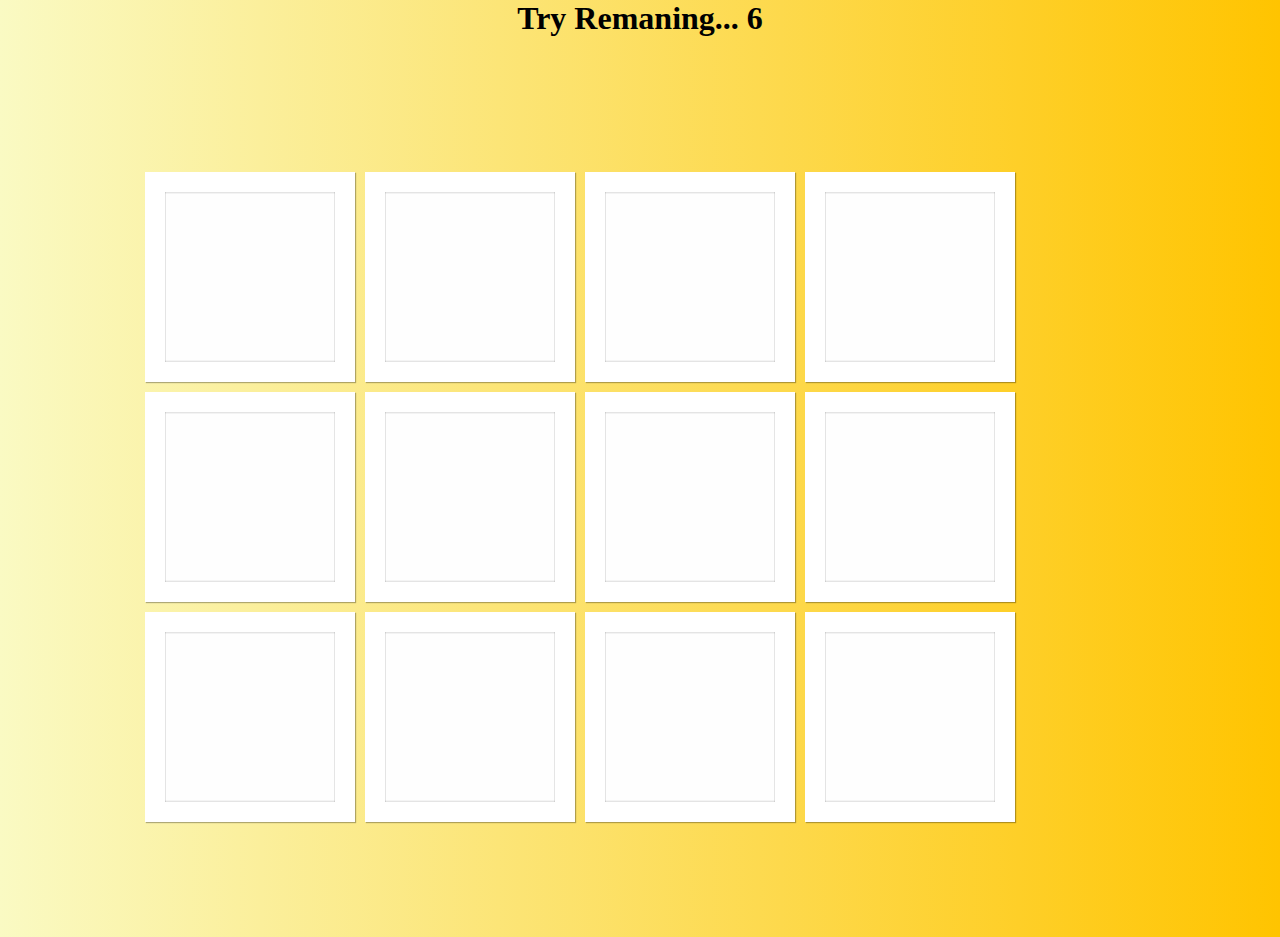
<file: imagematch.html>
<!DOCTYPE html>
<html lang="en">

<head>
    <meta charset="UTF-8">

    <title>Image Match</title>

    <link rel="stylesheet" href="./stylematch.css">
</head>

<body>
    <div class="heading">
        <h1>Try Remaning... 6</h1>
    </div>
    <div class="app">
        <section class="memory-game">
            <div class="memory-card" data-framework="react">
                <img class="front-face" src="./cat.jpg" alt="">
                <img class="back-face" src="./white.png" alt="">
            </div>

            <div class="memory-card" data-framework="react">
                <img class="front-face" src="./cat.jpg" alt="">
                <img class="back-face" src="./white.png" alt="">
            </div>

            <div class="memory-card" data-framework="angular">
                <img class="front-face" src="./dog.png" alt="">
                <img class="back-face" src="./white.png" alt="">
            </div>

            <div class="memory-card" data-framework="angular">
                <img class="front-face" src="./dog.png" alt="">
                <img class="back-face" src="./white.png" alt="">
            </div>

            <div class="memory-card" data-framework="ember">
                <img class="front-face" src="./lion.png" alt="">
                <img class="back-face" src="./white.png" alt="">
            </div>

            <div class="memory-card" data-framework="ember">
                <img class="front-face" src="./lion.png" alt="">
                <img class="back-face" src="./white.png" alt="">
            </div>

            <div class="memory-card" data-framework="vue">
                <img class="front-face" src="./fish.png" alt="">
                <img class="back-face" src="./white.png" alt="">
            </div>

            <div class="memory-card" data-framework="vue">
                <img class="front-face" src="./fish.png" alt="">
                <img class="back-face" src="./white.png" alt="">
            </div>

            <div class="memory-card" data-framework="backbone">
                <img class="front-face" src="./rabbit.jpg" alt="">
                <img class="back-face" src="./white.png" alt="">
            </div>

            <div class="memory-card" data-framework="backbone">
                <img class="front-face" src="./rabbit.jpg" alt="">
                <img class="back-face" src="./white.png" alt="">
            </div>

            <div class="memory-card" data-framework="aurelia">
                <img class="front-face" src="./chimp.png" alt="">
                <img class="back-face" src="./white.png" alt="">
            </div>

            <div class="memory-card" data-framework="aurelia">
                <img class="front-face" src="./chimp.png" alt="">
                <img class="back-face" src="./white.png" alt="">
            </div>
        </section>
    </div>
    <script src="./brain.js"></script>
</body>

</html>
</file>
<file: stylematch.css>
* {
    padding: 0;
    margin: 0;
    box-sizing: border-box;
}

.heading {
    text-align: center;
}

body {
    height: 100vh;
    background-image: linear-gradient(to right,rgb(250, 250, 195),rgb(255, 196, 0));
}

.app {
    height: 100vh;
    display: flex;
}

.memory-game {
    max-width: 1000px;
    height: 640px;
    margin: auto;
    display: flex;
    flex-wrap: wrap;
}

.memory-card {
    width: 210px;
    height: 210px;
    margin: 5px;
    position: relative;
    box-shadow: 1px 1px 1px rgba(0, 0, 0, .3);
}

.front-face,
.back-face {
    width: 100%;
    height: 100%;
    padding: 20px;
    position: absolute;
    background: #1C7CCC;
}

.memory-card {
    width: 210px;
    height: 210px;
    margin: 5px;
    position: relative;
    transform-style: preserve-3d;
    box-shadow: 1px 1px 0 rgba(0, 0, 0, .3);
    transform: scale(1);
}

.memory-card:active {
    transform: scale(0.97);
    transition: transform .2s;
}

.memory-card.flip {
    transform: rotateY(180deg);
}

.memory-game {
    max-width: 1000px;
    height: 640px;
    margin: auto;
    display: flex;
    flex-wrap: wrap;
    perspective: 1000px;
}

.memory-card {
    width: 210px;
    height: 210px;
    margin: 5px;
    position: relative;
    box-shadow: 1px 1px 1px rgba(0, 0, 0, .3);
    transform: scale(1);
    transform-style: preserve-3d;
}

.memory-card {
    width: 210px;
    height: 210px;
    margin: 5px;
    position: relative;
    box-shadow: 1px 1px 1px rgba(0, 0, 0, .3);
    transform: scale(1);
    transform-style: preserve-3d;
    transition: transform .5s;
}

.front-face,
.back-face {
    width: 100%;
    height: 100%;
    padding: 20px;
    position: absolute;
    background: #ffffff;
    backface-visibility: hidden;
}

.front-face {
    transform: rotateY(180deg);
}
</file>
